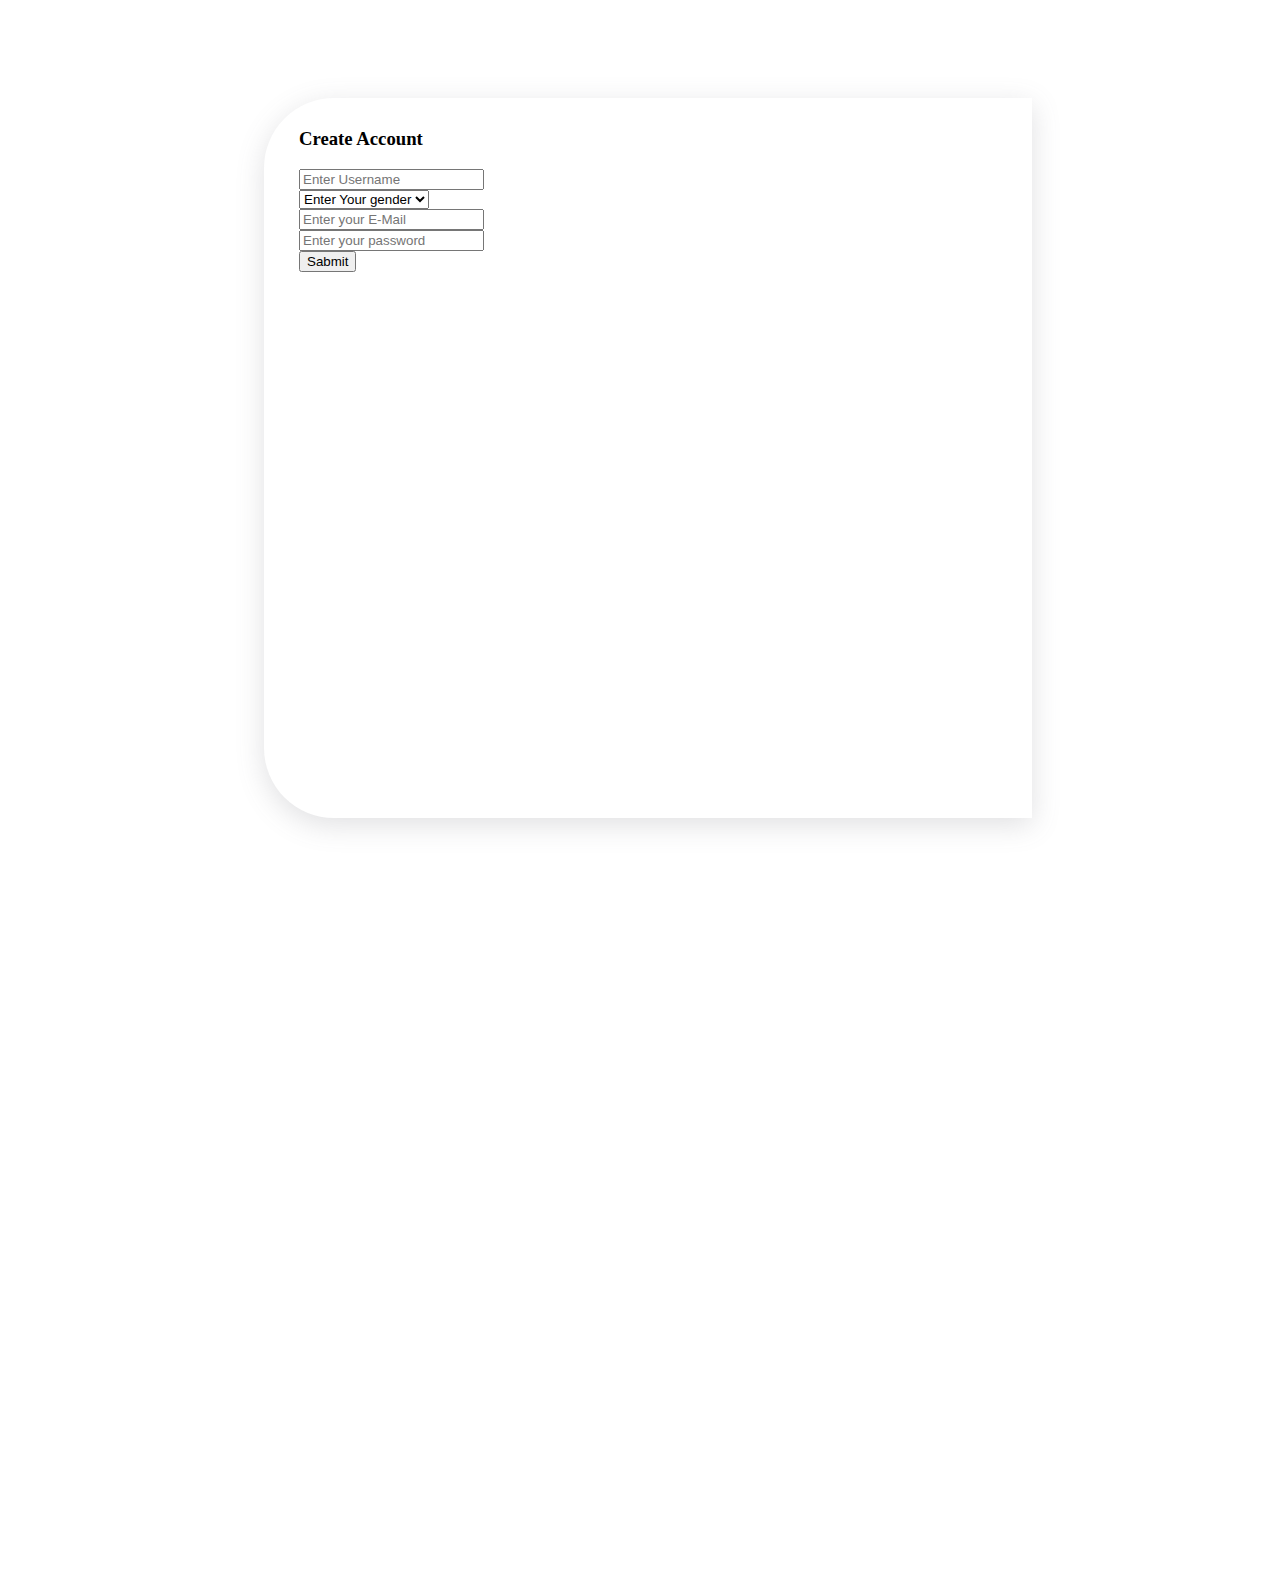
<file: html/m.html>
<!DOCTYPE html>
<html lang="en">
<head>
  <meta charset="UTF-8">
  <meta name="viewport" content="width=device-width, initial-scale=1.0">
  <title>Document</title>
    <link
      href="https://cdn.jsdelivr.net/npm/bootstrap@5.3.8/dist/css/bootstrap.min.css"
      rel="stylesheet"
      integrity="sha384-sRIl4kxILFvY47J16cr9ZwB07vP4J8+LH7qKQnuqkuIAvNWLzeN8tE5YBujZqJLB"
      crossorigin="anonymous"
    />
    <style>
      body{
        width: 100%;
        height: 100vh;
        display:flex; 
        justify-content:center;
         align-items:center;
        
      }
      .container{
        box-shadow: rgba(100, 100, 111, 0.2) 0px 7px 29px 0px;
        width: 60%;
        height: 80vh;
        border-radius: 70px 0px 0px 70px;
      }
      .box1,.box2{
        width: 50%;
        height: 100%;
        
      }
      .box1{
        border-radius: 70px 0px 0px 70px;
      }
      .size{
        margin-top: 30px;
        width: 80%;
        height: 100%;
        margin-left: 35px;
      }
   
      .box2{
        border-radius: 70px 0px 0px 70px;
        color: white;
      }
    </style>
</head>
<body class="d-flex justify-content-center align-items-center ">
  <div class="container d-flex justify-content-center align-items-center p-0">
    <div class="box1">
      <form action="home.php" class="size d-flex justify-content-center flex-column gap-5" method="post">
        <h3>Create Account</h3>
        <div class="mb-1">
          <input class="form-control" placeholder="Enter Username" type="text" name="name"><br>
          <select name="gender"  id="" class="form-select">
            <option value="" disabled selected>Enter Your gender</option>
            <option value="">Male</option>
            <option value="">Female</option>
            <option value="">Other</option>
          </select><br>
          <input type="email" name="email" id="" class="form-control" placeholder="Enter your E-Mail"><br>
          <input type="passwod" name="pass" id="" class="form-control" placeholder="Enter your password">
        </div>
        <div class="d-flex justify-content-center align-items-right">
          <button name="btn_sabmit" class="btn btn-outline-primary ">Sabmit</button>
        </div>
      </form>
    </div> 
    <div class="box2 bg-primary bg-gradient d-flex justify-content-center align-items-center ">
      <h1>Login Form</h1>
    </div>
  </div>
</body>
</html>
</file>
